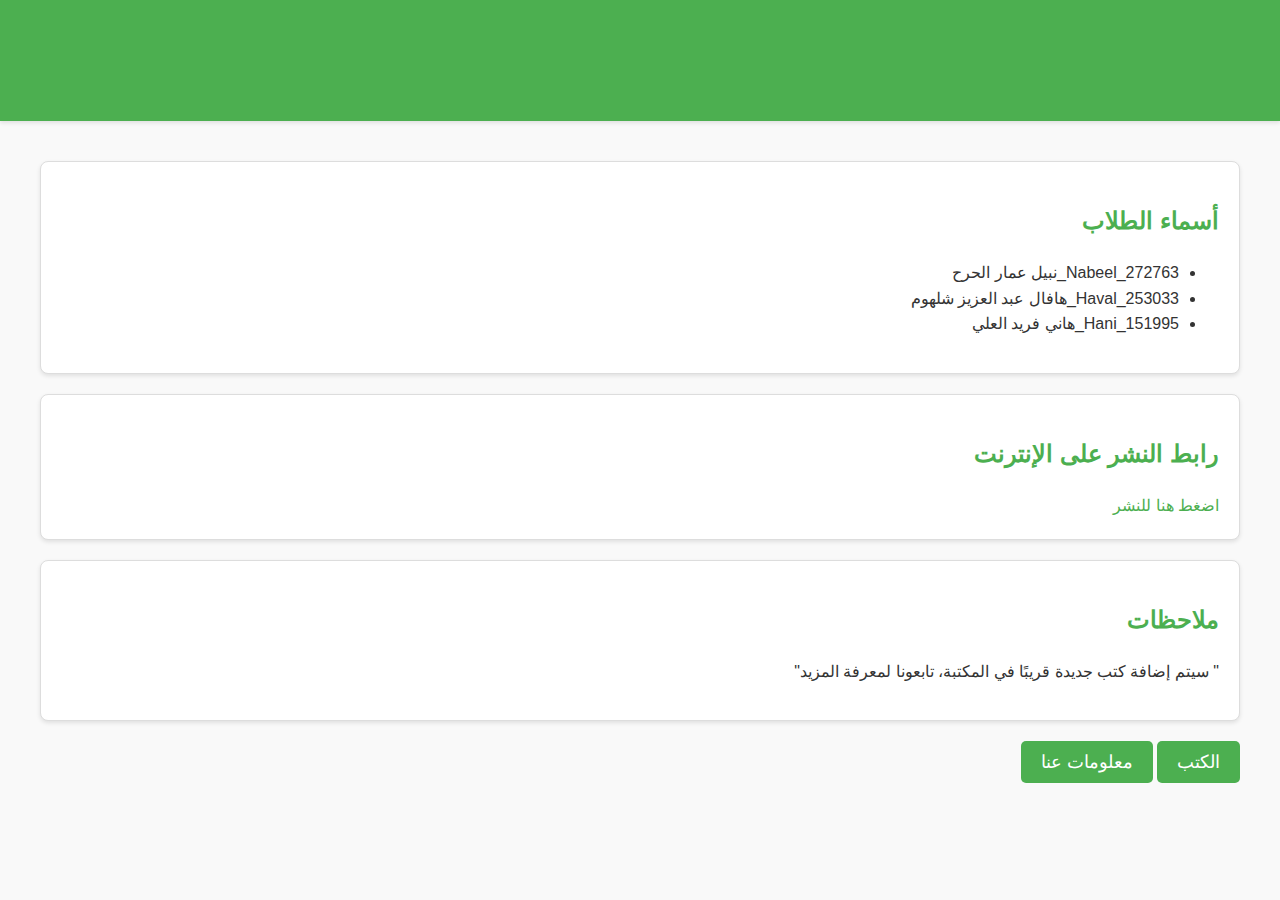
<file: index.html>
<!DOCTYPE html>
<html lang="ar" dir="rtl">
<head>
    <meta charset="UTF-8">
    <meta name="viewport" content="width=device-width, initial-scale=1.0">
    <title>الصفحة الرئيسية</title>
    <link rel="stylesheet" href="styles.css">
</head>
<body>
    <header>
        <h1>الصفحة الرئيسية</h1>
    </header>
    <main>
        <section>
            <h2>أسماء الطلاب</h2>
            <ul>
                <li>Nabeel_272763_نبيل عمار الحرح</li>
                <li>Haval_253033_هافال عبد العزيز شلهوم </li>
                <li>Hani_151995_هاني فريد العلي </li>
             
            </ul>
        </section>
        <section>
            <h2>رابط النشر على الإنترنت</h2>
            <a href="https://hani-alali.github.io/Library/" target="_blank">اضغط هنا للنشر</a>
        </section>
        <section>
            <h2>ملاحظات</h2>
            <p>" سيتم إضافة كتب جديدة قريبًا في المكتبة، تابعونا لمعرفة المزيد"</p>
        </section>
        <a href="Books.html">
            <button class="btn">
                الكتب
            </button></a>
            <a href="aboutUs.html">
                <button class="btn">
                  معلومات عنا
                </button></a>

    </main>
</body>
</html>
</file>
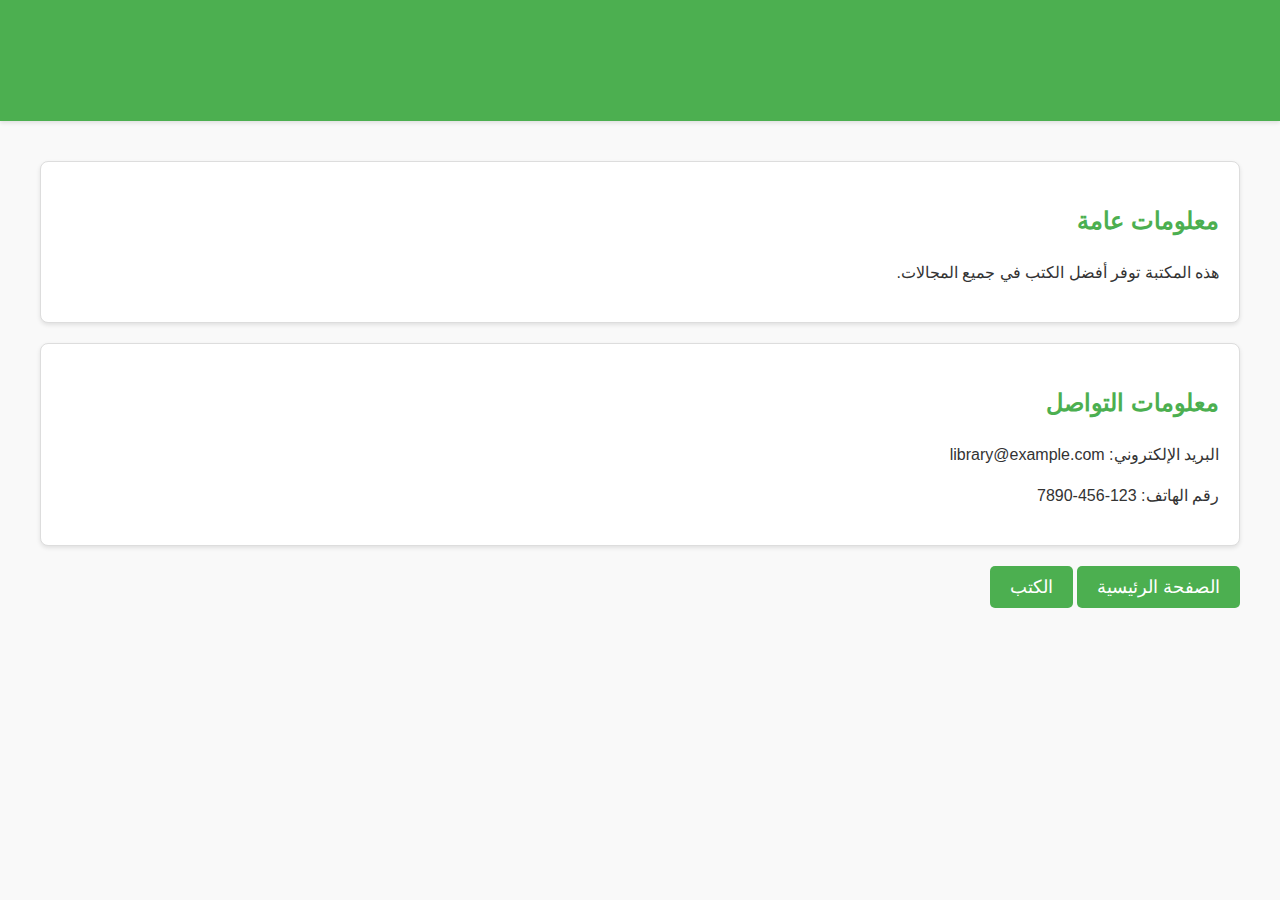
<file: aboutUs.html>
<!DOCTYPE html>
<html lang="ar" dir="rtl">
<head>
    <meta charset="UTF-8">
    <meta name="viewport" content="width=device-width, initial-scale=1.0">
    <title>من نحن</title>
    <link rel="stylesheet" href="styles.css">
</head>
<body>
    <header>
        <h1>من نحن</h1>
    </header>
    <main>
        <section>
            <h2>معلومات عامة</h2>
            <p>هذه المكتبة توفر أفضل الكتب في جميع المجالات.</p>
        </section>
        <section>
            <h2>معلومات التواصل</h2>
            <p>البريد الإلكتروني: library@example.com</p>
            <p>رقم الهاتف: 123-456-7890</p>
        </section>

        <a href="index.html">
            <button class="btn">
               الصفحة الرئيسية
            </button></a>
            <a href="Books.html">
                <button class="btn">
                  الكتب
                </button></a>
    </main>
</body>
</html>
</file>
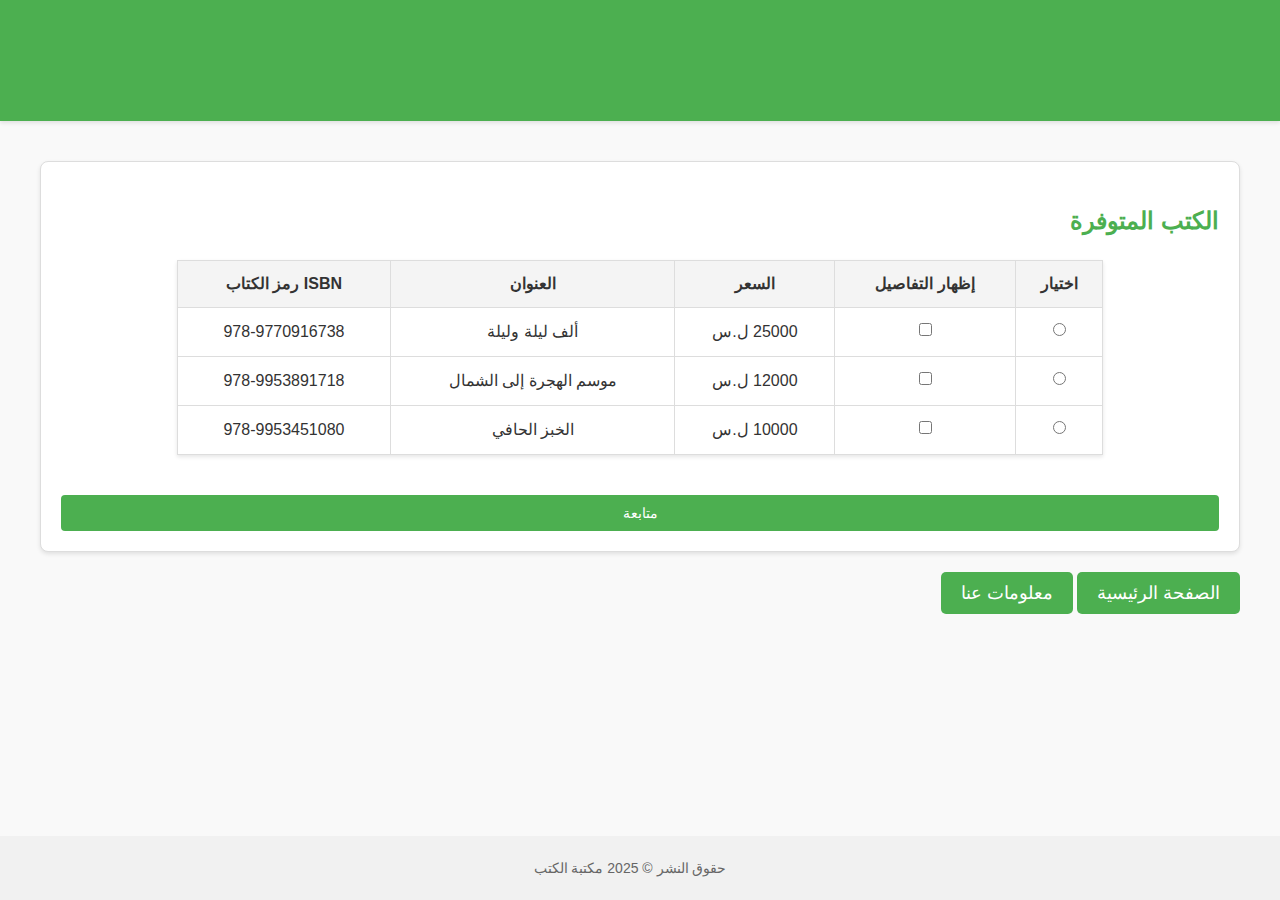
<file: Books.html>
<!DOCTYPE html>
<html lang="ar">
<head>
    <meta charset="UTF-8">
    <meta name="viewport" content="width=device-width, initial-scale=1.0">
    <title>مكتبة الكتب</title>
    <link rel="stylesheet" href="styles.css">
</head>
<body>
    <header>
        <h1>مكتبة الكتب</h1>
    </header>
    <main>
        <section>
            <h2>الكتب المتوفرة</h2>
            <form id="bookForm">
                <table>
                    <thead>
                        <tr>
                            <th>اختيار</th>
                            <th>إظهار التفاصيل</th>
                            <th>السعر</th>
                            <th>العنوان</th>
                            <th>ISBN رمز الكتاب</th>
                        </tr>
                    </thead>
                    <tbody>
                        <tr>
                            <td><input type="radio" name="book" value="ألف ليلة وليلة" data-price="25000 ل.س" required></td>
                            <td><input type="checkbox" onclick="toggleDetails('details1')"></td>
                            <td>25000 ل.س</td>
                            <td>ألف ليلة وليلة</td>
                            <td>978-9770916738</td>
                        </tr>
                        <tr id="details1" class="details" style="display: none;">
                            <td colspan="6">
                                <strong>الناشر:</strong> دار المعارف<br>
                                <strong>تصنيف الكتاب:</strong> قصص شعبية<br>
                                <strong>ملخص:</strong> كتاب يحتوي على مجموعة من القصص الشعبية الشهيرة.<br>
                                <strong>أهم ثلاث قصص:</strong>
                                <div>
                                    <div style="text-align:center ;">
                                        <img src="images/sinbad.jpg" alt="رحلات السندباد السبع" width="120">
                                        <p>رحلات السندباد السبع</p>
                                    </div>
                                    <div style="text-align: center;">
                                        <img src="images/ali_baba.jpg" alt="علي بابا والأربعون حرامي" width="120">
                                        <p>علي بابا والأربعون حرامي</p>
                                    </div>
                                    <div style="text-align: center;">
                                        <img src="images/aladdin.jpg" alt="علاء الدين والمصباح" width="120">
                                        <p>علاء الدين والمصباح</p>
                                    </div>
                                </div>
                            </td>
                        </tr>
                        <tr>
                            <td><input type="radio" name="book" value="موسم الهجرة إلى الشمال" data-price="12000 ل.س"></td>
                            <td><input type="checkbox" onclick="toggleDetails('details2')"></td>
                            <td>12000 ل.س</td>
                            <td>موسم الهجرة إلى الشمال</td>
                            <td>978-9953891718</td>
                        </tr>
                        <tr id="details2" class="details" style="display: none;">
                            <td colspan="6">
                                <strong>الناشر:</strong> دار الجيل<br>
                                <strong>تصنيف الكتاب:</strong> رواية عربية<br>
                                <strong>ملخص:</strong> قصة اجتماعية تعكس صراع الهوية والانتماء.
                                <strong>الغلاف:</strong>
                                <div>
                                    <div style="text-align:center ;">
                                        <img src="images/hojra.jpg" alt="موسم الهجرة إلى الشمال "width="120">
                                        <p>موسم الهجرة إلى الشمال</p>
                                    </div>
                                </div>
                            </td>
                        </tr>
                        <tr>
                            <td><input type="radio" name="book" value="الخبز الحافي" data-price="10000 ل.س"></td>
                            <td><input type="checkbox" onclick="toggleDetails('details3')"></td>
                            <td>10000 ل.س</td>
                            <td>الخبز الحافي</td>
                            <td>978-9953451080</td>
                        </tr>
                        <tr id="details3" class="details" style="display: none;">
                            <td colspan="6">
                                <strong>الناشر:</strong> دار الساقي<br>
                                <strong>تصنيف الكتاب:</strong> رواية ذاتية<br>
                                <strong>ملخص:</strong> سيرة ذاتية لكاتب تعكس حياة البؤس والتحديات.
                                <strong>الغلاف:</strong>
                                <div>
                                    <div style="text-align:center ;">
                                        <img src="images/bread.jpg" alt="الخبز الحافي"width="120">
                                        <p>الخبز الحافي</p>
                                    </div>
                                </div>
                            </td>
                        </tr>
                    </tbody>
                </table>
                <button type="button" onclick="showOrderForm()">متابعة</button>
            </form>
           
        </section>

        <a href="index.html">
            <button class="btn">
               الصفحة الرئيسية
            </button>
        </a>
        <a href="aboutUs.html">
            <button class="btn">
              معلومات عنا
            </button>
        </a>

        <section id="orderForm" style="display: none;">
            <h2>نموذج الطلب</h2>
            <form id="orderDetailsForm">
                <p>الكتاب المختار: <span id="selectedBook"></span></p>
                <p>السعر: <span id="selectedPrice"></span></p>
                <label for="fullName">الاسم الكامل:</label>
                <input type="text" id="fullName" name="fullName" pattern="^[\u0621-\u064A\s]+$" required>
                <br><br>
                <label for="nationalId">الرقم الوطني:</label>
                <input type="text" id="nationalId" name="nationalId" pattern="\d{11}" required>
                <br><br>
                <label for="birthDate">تاريخ الميلاد:</label>
                <input type="date" id="birthDate" name="birthDate" required>
                <br><br>
                <label for="phone">رقم الموبايل:</label>
                <input type="tel" id="phone" name="phone" pattern="09[3|4]\d{7}" required>
                <br><br>
                <label for="email">الإيميل:</label>
                <input type="email" id="email" name="email" required>
                <br><br>
                <button type="submit" onclick="submitForm(event)">إرسال</button>
            </form>
        </section>

    </main>
    <footer>
        <p>حقوق النشر &copy; 2025 مكتبة الكتب</p>
    </footer>

    <script src="Myfanction.js">
    </script>
</body>
</html>
</file>
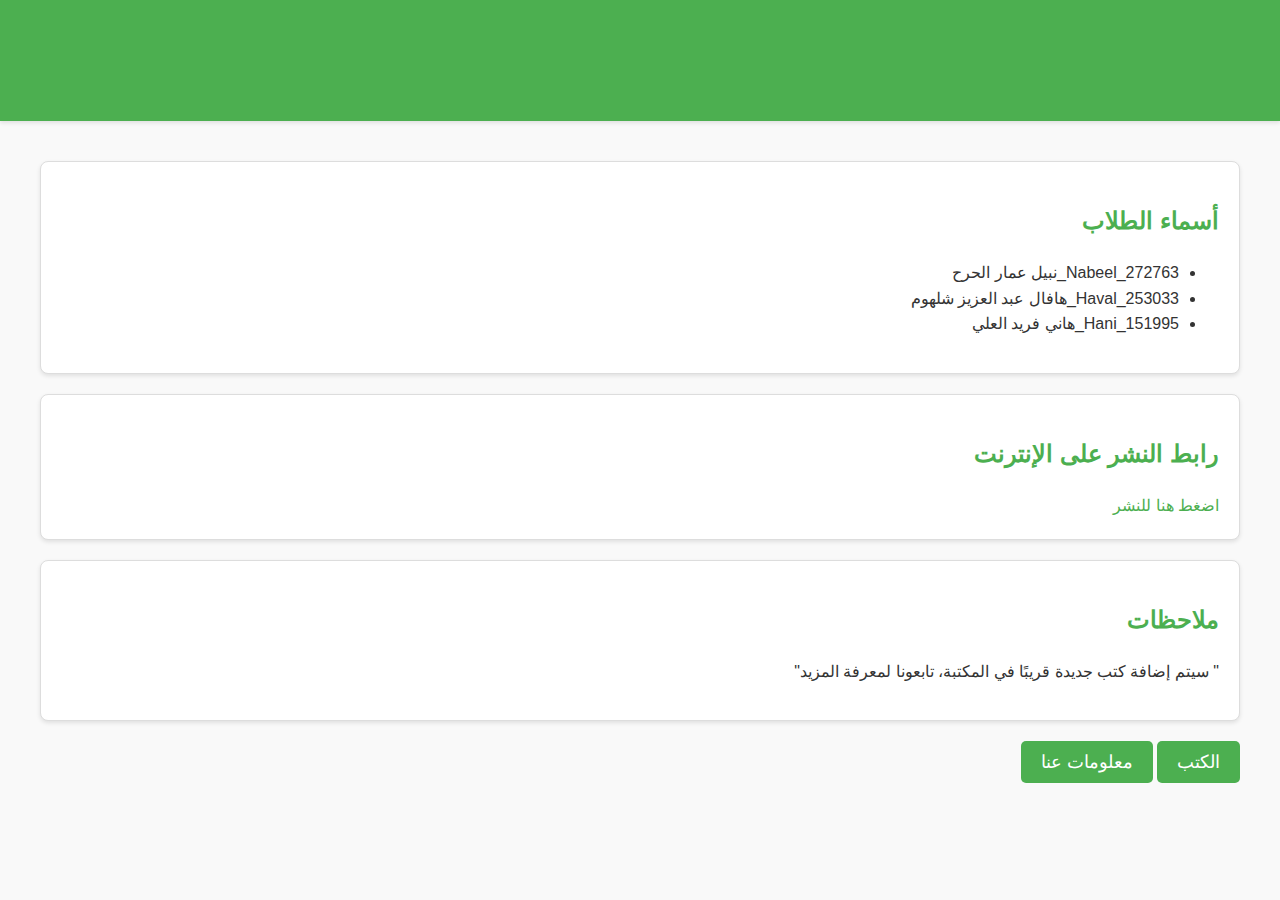
<file: Home.html>
<!DOCTYPE html>
<html lang="ar" dir="rtl">
<head>
    <meta charset="UTF-8">
    <meta name="viewport" content="width=device-width, initial-scale=1.0">
    <title>الصفحة الرئيسية</title>
    <link rel="stylesheet" href="styles.css">
</head>
<body>
    <header>
        <h1>الصفحة الرئيسية</h1>
    </header>
    <main>
        <section>
            <h2>أسماء الطلاب</h2>
            <ul>
                <li>Nabeel_272763_نبيل عمار الحرح</li>
                <li>Haval_253033_هافال عبد العزيز شلهوم </li>
                <li>Hani_151995_هاني فريد العلي </li>
             
            </ul>
        </section>
        <section>
            <h2>رابط النشر على الإنترنت</h2>
            <a href="https://example.com" target="_blank">اضغط هنا للنشر</a>
        </section>
        <section>
            <h2>ملاحظات</h2>
            <p>" سيتم إضافة كتب جديدة قريبًا في المكتبة، تابعونا لمعرفة المزيد"</p>
        </section>
        <a href="Books.html">
            <button class="btn">
                الكتب
            </button></a>
            <a href="aboutUs.html">
                <button class="btn">
                  معلومات عنا
                </button></a>

    </main>
</body>
</html>
</file>
<file: styles.css>
body {
    font-family: Arial, sans-serif;
    margin: 0;
    padding: 0;
    background-color: #f9f9f9;
    color: #333;
}

header {
    background-color: #4CAF50;
    color: white;
    text-align: center;
    padding: 15px;
    box-shadow: 0 2px 4px rgba(0, 0, 0, 0.1);
}

main {
    padding: 20px;
    line-height: 1.6;
    margin: 20px
}
.details div {
    display: flex;
    justify-content: center;
    gap: 20px; /* المسافة بين الصور */
    align-items: center; /* محاذاة رأسية وسطية */
}

.details img {
    display: inline-block;
}

section {
    margin-bottom: 20px;
    
    border: 1px solid #ddd;
    border-radius: 8px;
    background-color: #fff;
    box-shadow: 0 2px 4px rgba(0, 0, 0, 0.1);
    padding: 20px;
       
  
}
.btn{
    padding: 10px 20px;
     font-size: 18px; 
     background-color: #4CAF50; 
     color: white; 
     border: none; 
     cursor: pointer; 
     border-radius: 5px
}

h1, h2 {
    color: #4CAF50;
}
th {
    background-color: #f2f2f2;
    color: #333;
    font-weight: bold;
    padding: 10px;
}

a {
    color: #4CAF50;
    text-decoration: none;
}

a:hover {
    text-decoration: underline;
}

table {
    width: 80%;
    margin: 20px auto;
    border-collapse: collapse;
    background-color: #fff;
    box-shadow: 0 2px 4px rgba(0, 0, 0, 0.1);
    margin-top: 20px;
    

}

table, th, td {
    border: 1px solid #ddd;
}



td {
    padding: 10px;
    text-align: center;
}

button {
    background-color: #4CAF50;
    color: white;
    border: none;
    padding: 10px 15px;
    border-radius: 5px;
    cursor: pointer;
    transition: background-color 0.3s;
}

button:hover {
    background-color: #45a049;
}

input[type="radio"] {
    cursor: pointer;
}

body {
    font-family: "Arial", sans-serif;
    background-color: #f9f9f9;
    margin: 0;
    padding: 0;
    direction: rtl;
    text-align: right;
    color: #333;
}

header {
    background-color: #4CAF50;
    color: white;
    padding: 20px;
    text-align: center;
}







table th, table td {
    border: 1px solid #ddd;
    padding: 10px;
    text-align: center;
}

table th {
    background-color: #f4f4f4;
}

.details {
    background-color: #f9f9f9;
    font-size: 14px;
    color: #666;
}

button {
    background-color: #4CAF50;
    color: white;
    border: none;
    padding: 10px 20px;
    border-radius: 4px;
    cursor: pointer;
    font-size: 14px;
}

button:hover {
    background-color: #45a049;
}

form input[type="text"],
form input[type="tel"],
form input[type="email"],
form input[type="date"],
form input[type="radio"],
form input[type="checkbox"] {
    width: 100%;
    padding: 10px;
    margin: 5px 0 10px 0;
    border: 1px solid #ddd;
    border-radius: 4px;
    box-sizing: border-box;
}

form input[type="radio"],
form input[type="checkbox"] {
    width: auto;
}

form button {
    margin-top: 20px;
    width: 100%;
}

#orderForm {
    display: none;
}

.error-message {
    color: red;
    font-size: 12px;
}

footer {
    background-color: #f1f1f1;
    text-align: center;
    padding: 10px;
    position: fixed;
    bottom: 0;
    width: 100%;
    color: #666;
    font-size: 14px;
}
</file>
